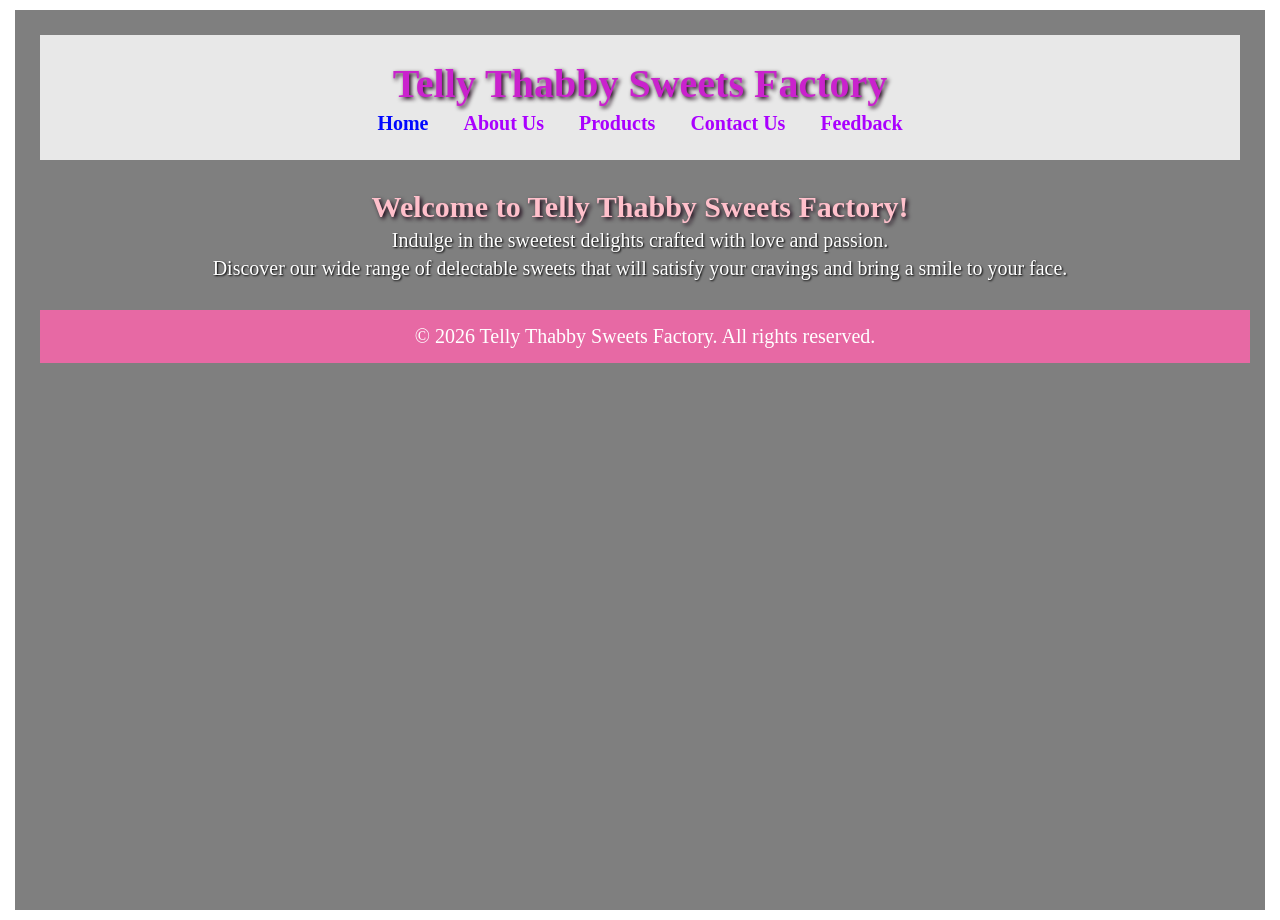
<file: index.html>
<!DOCTYPE html>
<html lang="en">

<head>
    <meta charset="UTF-8">
    <meta name="viewport" content="width=device-width, initial-scale=1.0">
    <title>Telly Thabby Sweets Factory</title>

    <!---link to CSS file--->
    <link rel="stylesheet" href="css/style.css">
</head>

<body>
    <div class="overlay">

        <header>
            <h1>Telly Thabby Sweets Factory</h1>

            <nav>
                <a href="index.html" class="active">Home</a>
                <a href="pages/about.html">About Us</a>
                <a href="pages/products.html">Products</a>
                <a href="pages/contact.html">Contact Us</a>
                <a href="pages/feedback.html">Feedback</a>
            </nav>
        </header>

        <section class="hero">
            <h2>Welcome to Telly Thabby Sweets Factory!</h2>
            <p>Indulge in the sweetest delights crafted with love and passion. </p>
            <p>Discover our wide range of delectable sweets that will satisfy your cravings and bring a smile to your
                face.
            </p>
        </section>

        <footer>
            <p>&copy; 2026 Telly Thabby Sweets Factory. All rights reserved.</p>
        </footer>

    </div>
</body>

</html>
</file>
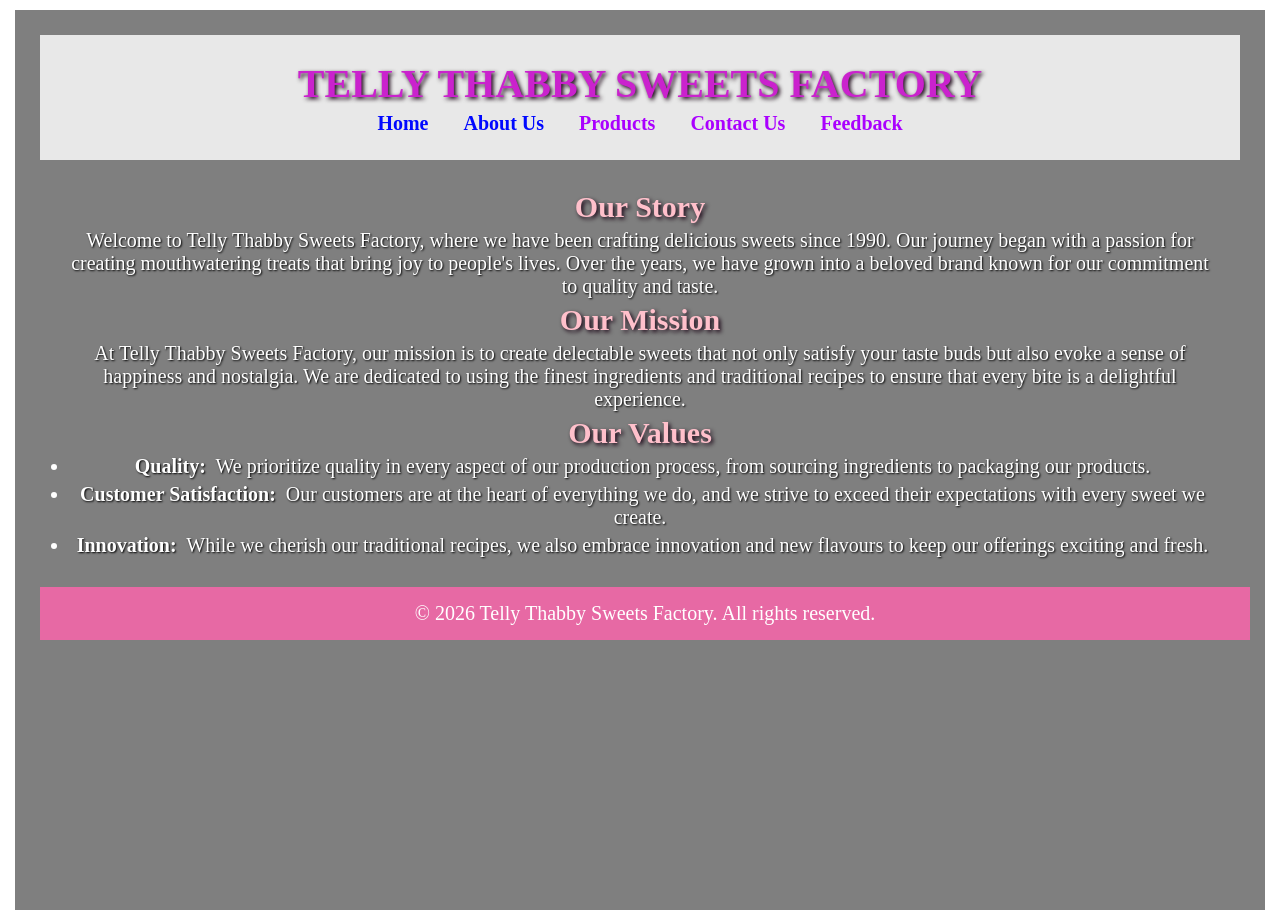
<file: pages/about.html>
<!DOCTYPE html>
<html lang="en">

<head>
    <meta charset="UTF-8">
    <meta name="viewport" content="width=device-width, initial-scale=1.0">
    <title>ABOUT US-TELLY THABBY SWEETS FACTORY</title>

    <link rel="stylesheet" href="../css/style.css">
</head>

<body>
    <div class="overlay">

        <header>
            <h1>TELLY THABBY SWEETS FACTORY</h1>

            <nav>
                <a href="../index.html" class="active">Home</a>
                <a href="about.html" class="active">About Us</a>
                <a href="products.html">Products</a>
                <a href="contact.html">Contact Us</a>
                <a href="feedback.html">Feedback</a>
            </nav>
        </header>

        <section>
            <h2>Our Story</h2>
            <p>Welcome to Telly Thabby Sweets Factory, where we have been crafting delicious sweets since 1990.
                Our journey began with a passion for creating mouthwatering treats that bring joy to people's lives.
                Over the years, we have grown into a beloved brand known for our commitment to quality and taste.
            </p>

            <h2>Our Mission</h2>
            <p>At Telly Thabby Sweets Factory, our mission is to create delectable sweets that not only satisfy your
                taste
                buds but also evoke a sense of happiness and nostalgia.
                We are dedicated to using the finest ingredients and traditional recipes to ensure that every bite is a
                delightful experience.
            </p>

            <h2>Our Values</h2>
            <ul>
                <li><strong>Quality:</strong> We prioritize quality in every aspect of our production process, from
                    sourcing
                    ingredients to packaging our products.</li>

                <li><strong>Customer Satisfaction:</strong> Our customers are at the heart of everything we do, and we
                    strive to exceed their expectations with every sweet we create.</li>

                <li><strong>Innovation:</strong> While we cherish our traditional recipes, we also embrace innovation
                    and
                    new flavours to keep our offerings exciting and fresh.</li>
            </ul>
        </section>

        <footer>
            <p>&copy; 2026 Telly Thabby Sweets Factory. All rights reserved.</p>
        </footer>
    </div>

</body>

</html>
</file>
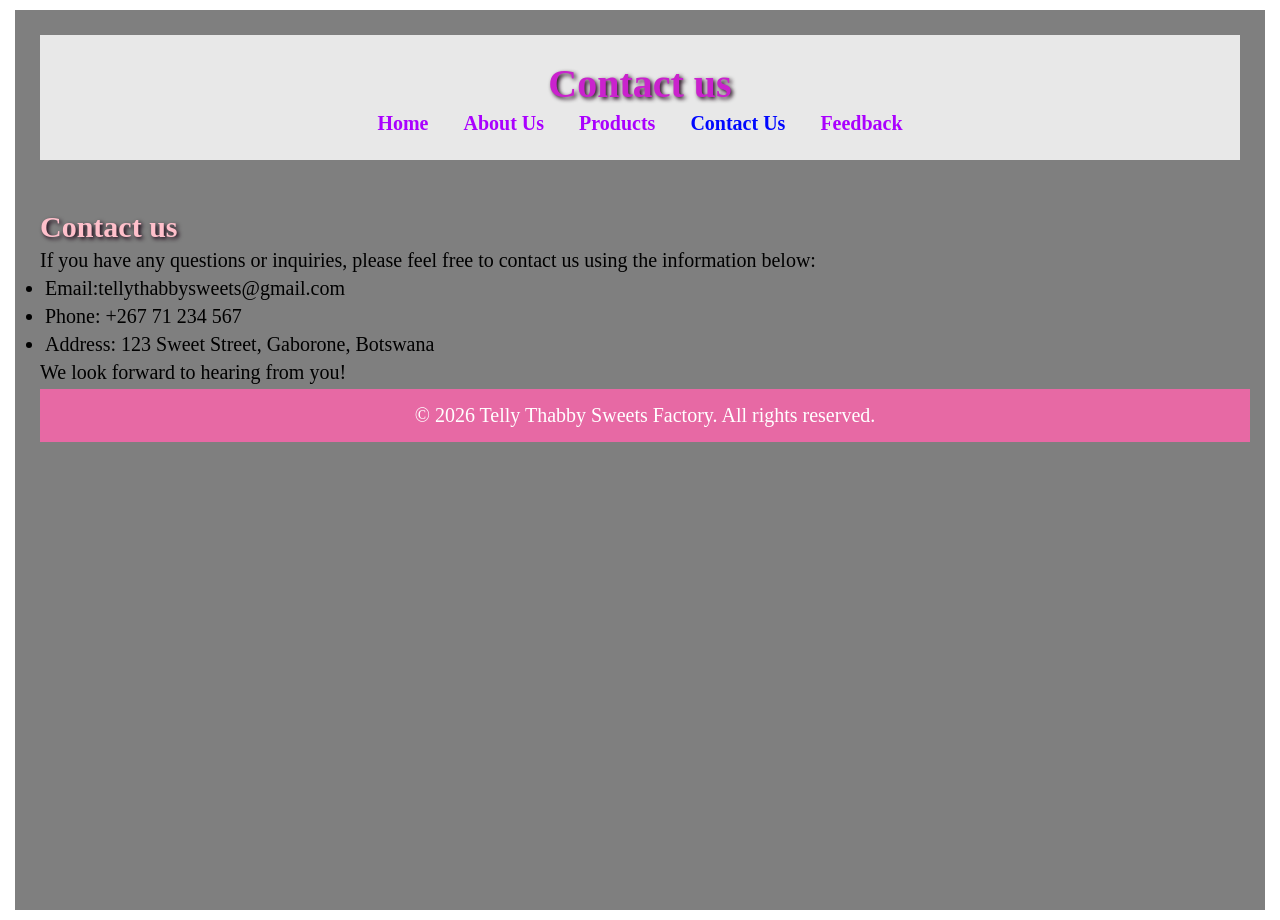
<file: pages/contact.html>
<!DOCTYPE html>
<html lang="en">

<head>
    <meta charset="UTF-8">
    <meta name="viewport" content="width=device-width, initial-scale=1.0">
    <title>Contact us</title>

    <link rel="stylesheet" href="../css/style.css">
</head>


<body>
    <div class="overlay">
        <header>
            <h1>Contact us</h1>

            <nav>
                <a href="../index.html">Home</a>
                <a href="about.html">About Us</a>
                <a href="products.html">Products</a>
                <a href="contact.html" class="active">Contact Us</a>
                <a href="feedback.html">Feedback</a>

            </nav>
        </header>

        <section class="hero"></section>

        <h2>Contact us</h2>
        <p>If you have any questions or inquiries, please feel free to contact us using the information below:</p>

        <ul>
            <li>Email:tellythabbysweets@gmail.com</li>
            <li>Phone: +267 71 234 567</li>
            <li>Address: 123 Sweet Street, Gaborone, Botswana</li>
        </ul>
        <p>We look forward to hearing from you!</p>
        </section>
        <footer>
            <p>&copy; 2026 Telly Thabby Sweets Factory. All rights reserved.</p>
        </footer>
    </div>
</body>

</html>
</file>
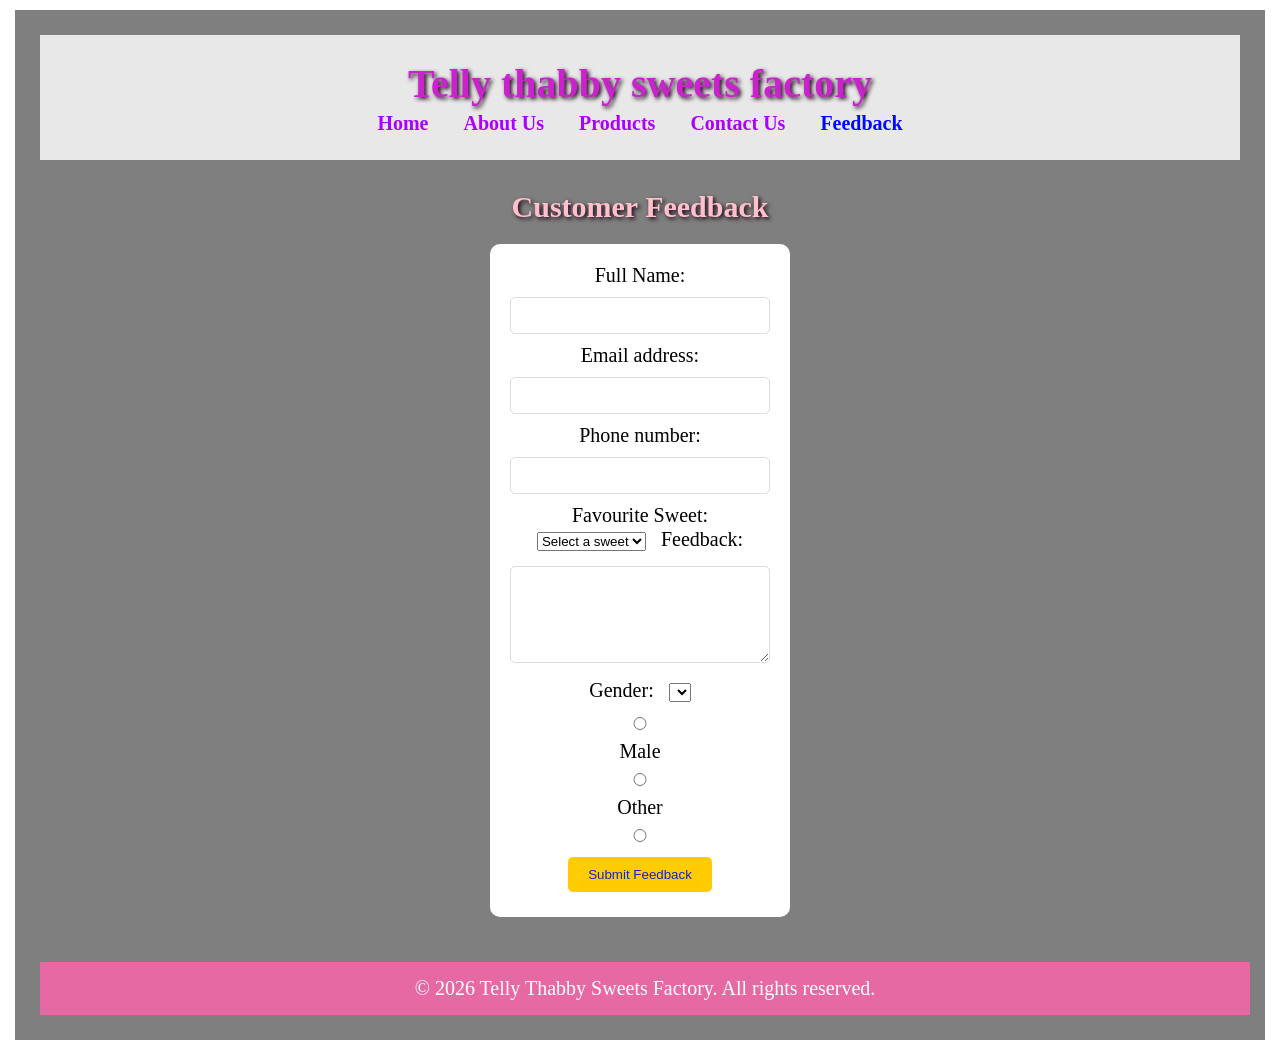
<file: pages/feedback.html>
<!DOCTYPE html>
<html lang="en">

<head>
    <meta charset="UTF-8">
    <meta name="viewport" content="width=device-width, initial-scale=1.0">
    <title>Feedback-Telly thabby sweets factory</title>

    <link rel="stylesheet" href="../css/style.css">

</head>

<body>
    <div class="overlay">

        <header>
            <h1>Telly thabby sweets factory</h1>

            <nav>
                <a href="../index.html">Home</a>
                <a href="./about.html">About Us</a>
                <a href="./products.html">Products</a>
                <a href="./contact.html">Contact Us</a>
                <a href="./feedback.html" class="active">Feedback</a>
            </nav>
        </header>

        <section>
            <h2>Customer Feedback</h2>

            <form>
                <label for="name">Full Name:</label>
                <input type="text" id="name" name="name" required>

                <label for="email">Email address:</label>
                <input type="email" id="email" name="email" required>

                <label for="phone">Phone number:</label>
                <input type="tel" id="phone" name="phone">

                <label for="favourite-sweet">Favourite Sweet:</label>
                <select name="sweet" required>
                    <option value="">Select a sweet</option>
                    <option value="chocolate">Chocolate</option>
                    <option value="caramel">Candies</option>
                    <option value="marshmallow">cake</option>
                </select>

                <label for="feedback">Feedback:</label>
                <textarea id="feedback" name="feedback" rows="5" required></textarea>

                <label>Gender:</label>
                <select id="gender" name="gender" required>
                    <label for="female">Female</label>
                    <input type="radio" id="Female" name="gender" value="Female" required>
                    <label for="male">Male</label>
                    <input type="radio" id="Male" name="gender" value="Male" required>
                    <label for="other">Other</label>
                    <input type="radio" id="Other" name="gender" value="Other" required>

                </select>

                <button type="submit">Submit Feedback</button>
            </form>
        </section>

        <footer>
            <p>&copy; 2026 Telly Thabby Sweets Factory. All rights reserved.</p>
        </footer>
    </div>

</body>

</html>
</file>
<file: css/style.css>
* {
    margin: 5px;
    padding: 0;
    box-sizing: border-box;
    background-image: url;
}

body {
    background-image: url('https://i.pinimg.com/1200x/35/a2/54/35a2541aa9885d606c0d7e70b59a568d.jpg');
    background-size: cover;
    background-attachment: fixed;
    font-family: avenir, rounded, sans-serif;
    font-weight: thick bold;
    font-family: cursive;
    font-size: 1.25rem;
}

h1 {
    color: rgb(202, 34, 205);
    text-shadow: 2px 2px 4px rgb(23, 1, 18);
    text-wrap-style: balance;
    font-family: Block, serif;
    background-image: url();

}

h2 {
    color: pink;
    text-shadow: 2px 2px 4px rgb(23, 1, 18);
    text-wrap-style: balance;
    font-family: Block, serif;
    background-image: url();
}

h3 {
    color: pink;
    text-shadow: 2px 2px 4px rgb(23, 1, 18);
    text-wrap-style: balance;
    font-family: Block, serif;
    background-image: url();
}


header {
    background-color: rgba(255, 255, 255, 0.82);
    padding: 20px;
    text-align: center;
    text-emphasis-color: rgba(219, 19, 219, 0.872);
}

nav a:link {
    margin: 0 15px;
    text-decoration: none;
    color: rgb(170, 0, 255);
    font-weight: bold;
}

/* hover effect */
nav a:hover {
    color: #ff00e6;
    font-weight: bold;
}

nav a.active {
    color: #0008ff;
    font-weight: bold;
}

section {
    padding: 20px;
    text-align: center;
}

/* Style for the products page */
.product {
    display: inline-block;
    margin: 20px;
    padding: 15px;
    background-color: #fff;
    border: 1px solid #ddd;
    border-radius: 5px;
    width: 200px;

}

/* Style for the image page */
img {
    border-radius: 5px;
    margin-top: 10px;
}

/* Style for the feedback form */
form {
    background-color: #fff;
    padding: 20px;
    margin: 20px auto;
    width: 300px;
    border-radius: 10px;
}

input,
textarea {
    width: 100%;
    padding: 10px;
    margin: 10px 0;
    border: 1px solid #ddd;
    border-radius: 5px;
}

button {
    background-color: #ffcc00;
    color: #0f21e4;
    border: none;
    padding: 10px 20px;
    border-radius: 5px;
    cursor: pointer;
}

button:hover {
    background-color: #ff6600;
    color: #fff;
}

footer {
    background-color: #e769a4;
    color: #fff;
    text-align: center;
    padding: 10px;
    width: 100%;
    position: relative;
    bottom: 0;

}

img {
    margin: 40px 0;
    width: 100px;
    /* adjust size */
    height: 150px;
}

.overlay {
    background-color: rgba(0, 0, 0, 0.5);
    min-height: 100vh;
    padding: 20px;
}

section p,
section li {
    color: rgb(255, 255, 255);
    text-shadow: 1px 1px 2px black;
}

font-family: fredoka,
sans-serif
</file>
